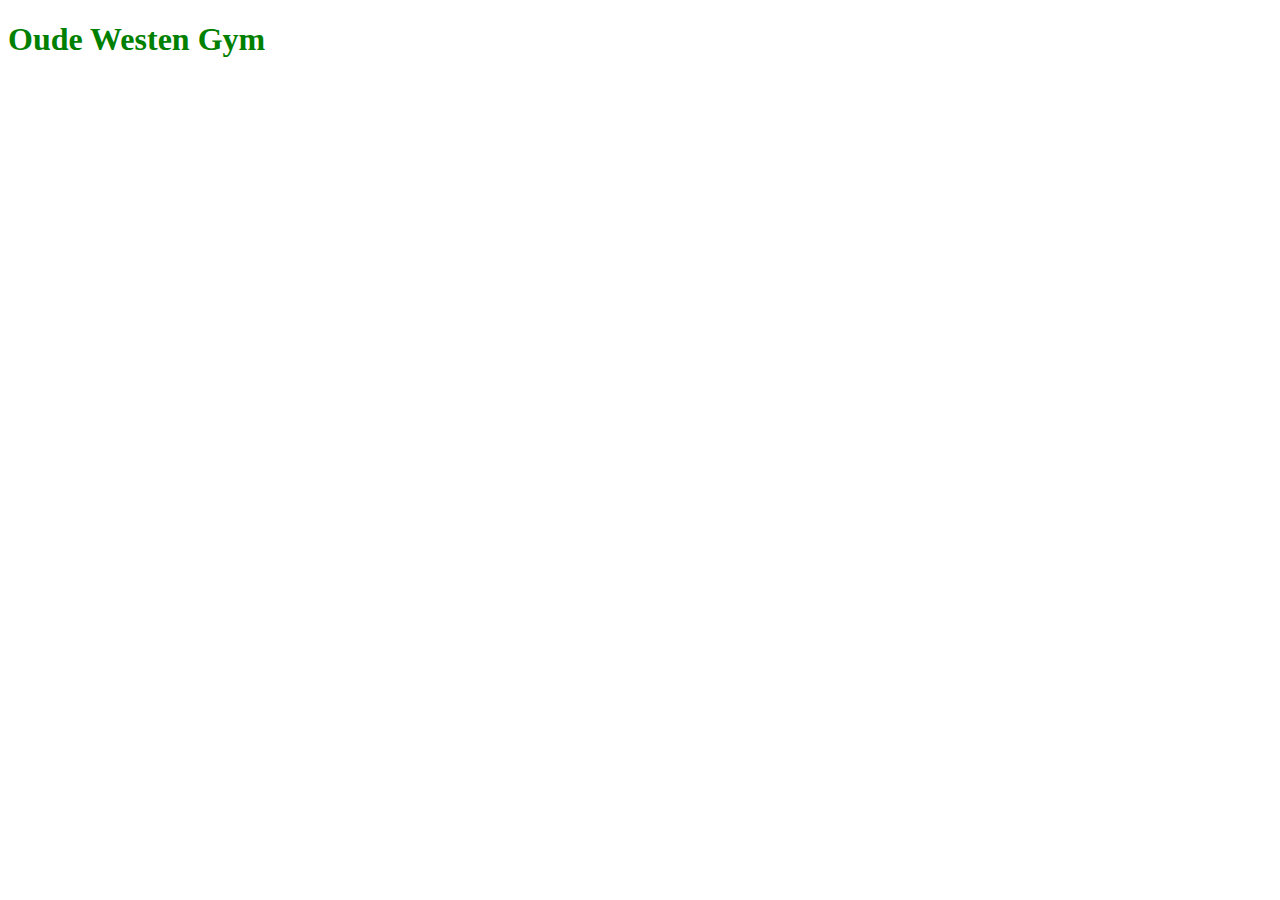
<file: p1-javascript-imrane010/index.html>
<!DOCTYPE html>
<html lang="en">
<head>
    <meta charset="UTF-8">
    <meta name="viewport" content="width=device-width, initial-scale=1.0">
    <title>Document</title>
</head>
<body>
<h1 id="titles">Oude Westen Gym</h1>


    <script src="app.js"></script>
</body>
</html>
</file>
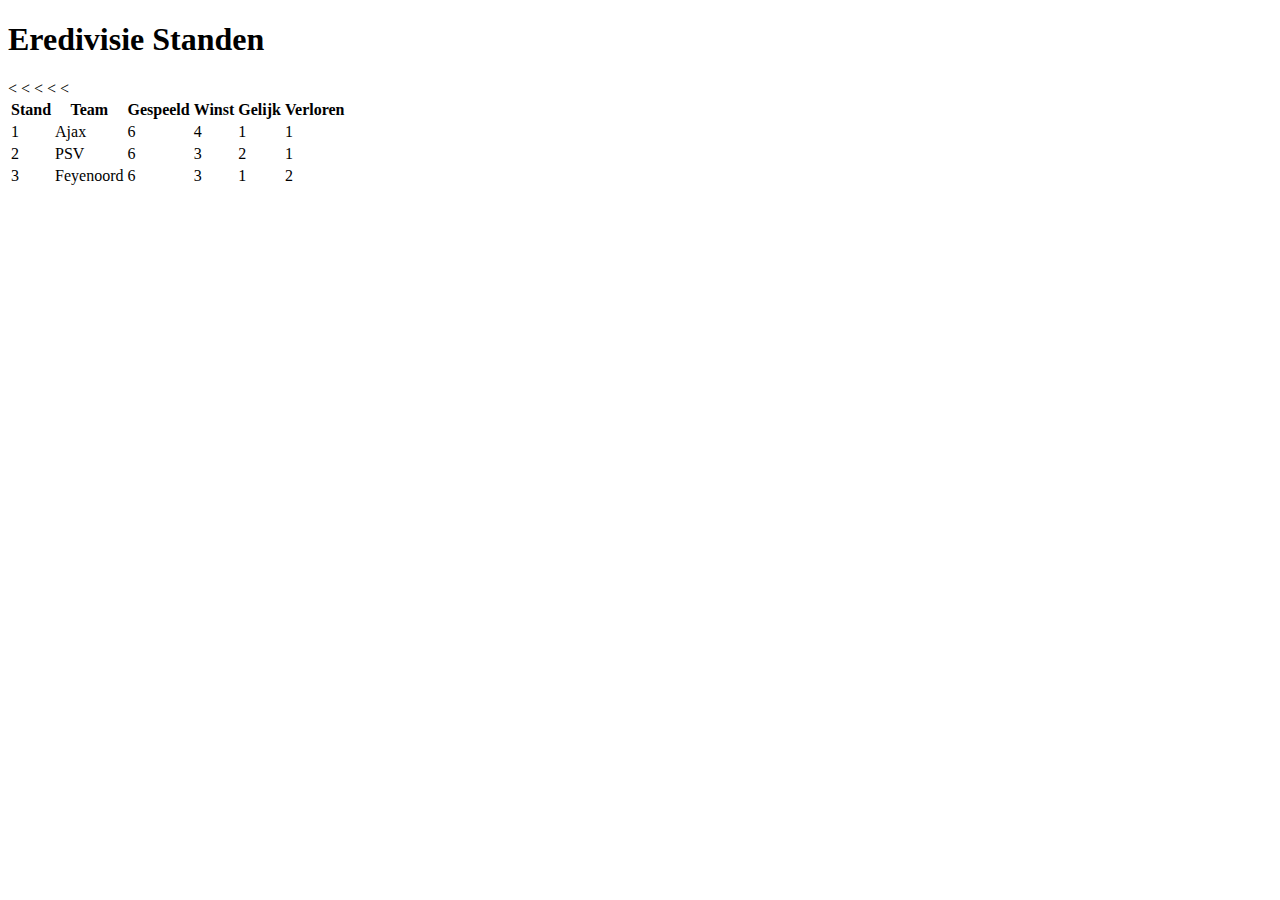
<file: eredivisie.html>
<!DOCTYPE html>
<html lang="nl">
<head>
    <meta charset="UTF-8">
    <meta name="viewport" content="width=device-width, initial-scale=1.0">
    <title>Eredivisie Standen</title>
</head>
<body>
    <h1>Eredivisie Standen</h1>
    <table>
        
       
<tr>
            <th>Stand</th>
            <th>Team</th>
            <th>Gespeeld</th>
            <th>Winst</th>
            <th>Gelijk</th>
            
            <
<th>Verloren</th>
        
        </tr
</tr>
        
        <
<tr>
            <td>1</td>
            
            <
<td>Ajax</td>
            <td>6</td>
            
           
<td>4</td>
            <td>1</td>
            
           
<td>1</td>
        </tr>
        <tr>
            <td>2</td>
            <td>PSV</td>
            
           
<td>6</td>
            
            <
<td>3</td>
            <td>2</td>
            <td>1</td>
        </tr>
        <tr>
            
           
<td>3</td>
            
            <
<td>Feyenoord</td>
            <td>6</td>
            <td>3</td>
            <td>1</td>
            <td>2</td>
        
        </tr
</tr>
        <!-- Voeg hier meer rijen toe met de gegevens van andere teams -->
    
   
</table>
</body>
</html>
</file>
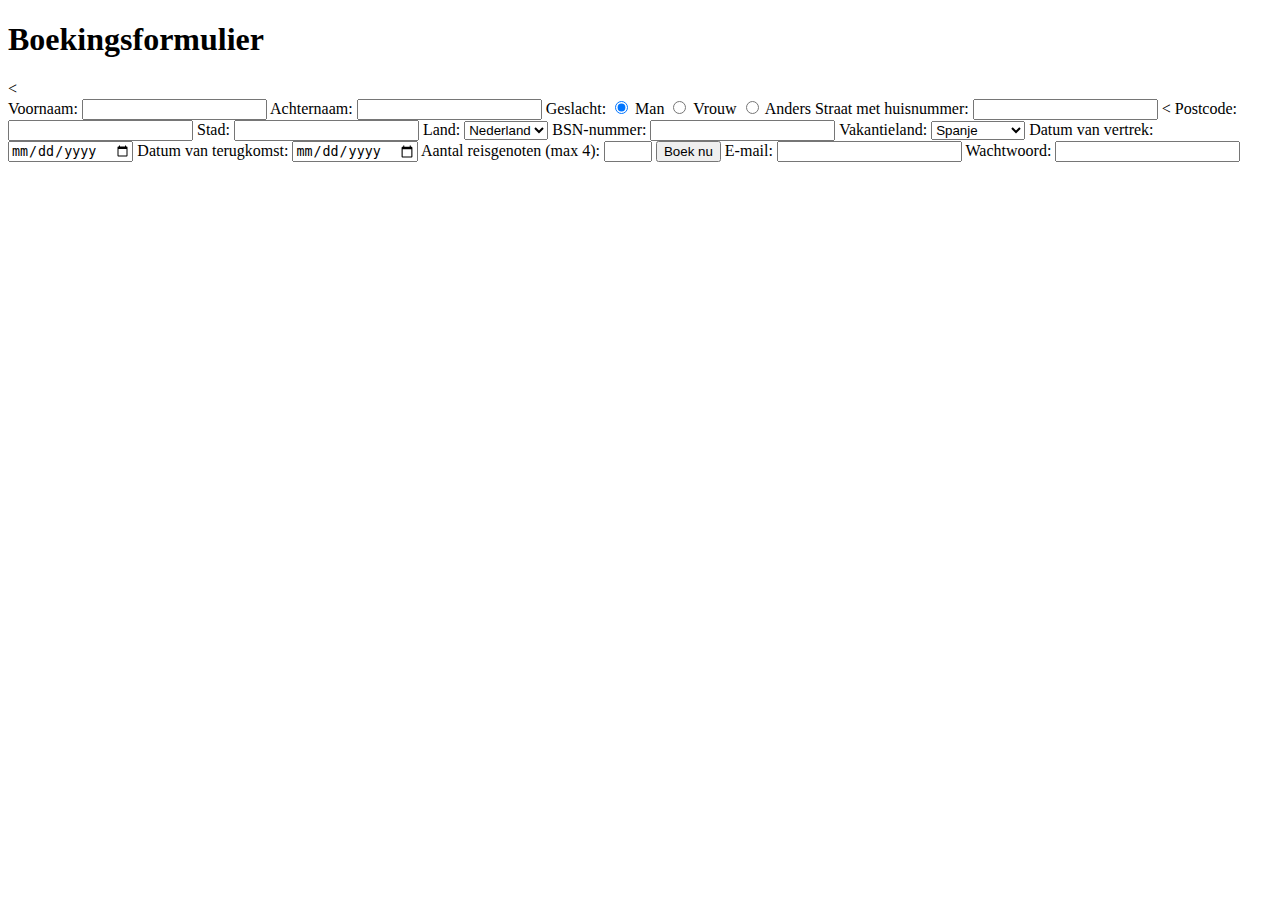
<file: opdracht3.2.html>
<!DOCTYPE html>
<html lang="nl">
<head>
    <meta charset="UTF-8">
    <meta name="viewport" content="width=device-width, initial-scale=1.0">
    
   
<title>Boekingsformulier</title>
</head>
<body>
    <h1>Boekingsformulier</h1>
    
    <
<form action="#" method="post">
        <!-- Persoonlijke informatie -->
        <label for="voornaam">Voornaam:</label>
        <input type="text" id="voornaam" name="voornaam" required pattern="[A-Za-z]+" title="Voornaam mag geen cijfers bevatten">

        

       
<label for="achternaam">Achternaam:</label>
        <input type="text" id="achternaam" name="achternaam" required pattern="[A-Za-z]+" title="Achternaam mag geen cijfers bevatten">

        <label>Geslacht:</label>
        <input type="radio" id="man" name="geslacht" value="man" checked>
        <label for="man">Man</label>
        <input type="radio" id="vrouw" name="geslacht" value="vrouw">
        <label for="vrouw">Vrouw</label>
        <input type="radio" id="anders" name="geslacht" value="anders">
        <label for="anders">Anders</label>

        <!-- Adresinformatie -->
        <label for="straat">Straat met huisnummer:</label>
        <input type="text" id="straat" name="straat" required>

        

        <
<label for="postcode">Postcode:</label>
        <input type="text" id="postcode" name="postcode" required>

        <label for="stad">Stad:</label>
        <input type="text" id="stad" name="stad" required>

        <label for="land">Land:</label>
        <select id="land" name="land" required>
            <option value="Nederland">Nederland</option>
            <option value="België">België</option>
            <option value="Frankrijk">Frankrijk</option>
            <!-- Voeg hier meer landen toe -->
        </select>

        <!-- BSN-nummer -->
        <label for="bsn">BSN-nummer:</label>
        <input type="text" id="bsn" name="bsn" required maxlength="9" pattern="[0-9]{9}" title="BSN-nummer mag niet meer dan 9 cijfers bevatten">

        <!-- Vakantieland -->
        <label for="vakantieland">Vakantieland:</label>
        <select id="vakantieland" name="vakantieland" required>
            <option value="Spanje">Spanje</option>
            <option value="Italië">Italië</option>
            <option value="Griekenland">Griekenland</option>
            <!-- Voeg hier meer landen toe -->
        </select>

        <!-- Vertrek- en terugkeerdatum -->
        <label for="vertrekdatum">Datum van vertrek:</label>
        <input type="date" id="vertrekdatum" name="vertrekdatum" min="<?php echo date('Y-m-d'); ?>" required>

        <label for="terugkeerdatum">Datum van terugkomst:</label>
        <input type="date" id="terugkeerdatum" name="terugkeerdatum" required>

        <!-- Aantal reisgenoten -->
        <label for="aantalReisgenoten">Aantal reisgenoten (max 4):</label>
        <input type="number" id="aantalReisgenoten" name="aantalReisgenoten" required min="0" max="4">

        <!-- Verzendknop -->
        <input type="submit" value="Boek nu">

        <!-- Account aanmaken -->
        <label for="email">E-mail:</label>
        <input type="email" id="email" name="email" required>

        <label for="wachtwoord">Wachtwoord:</label>
        <input type="password" id="wachtwoord" name="wachtwoord" required>

    </form>
</body>
</html>
</file>
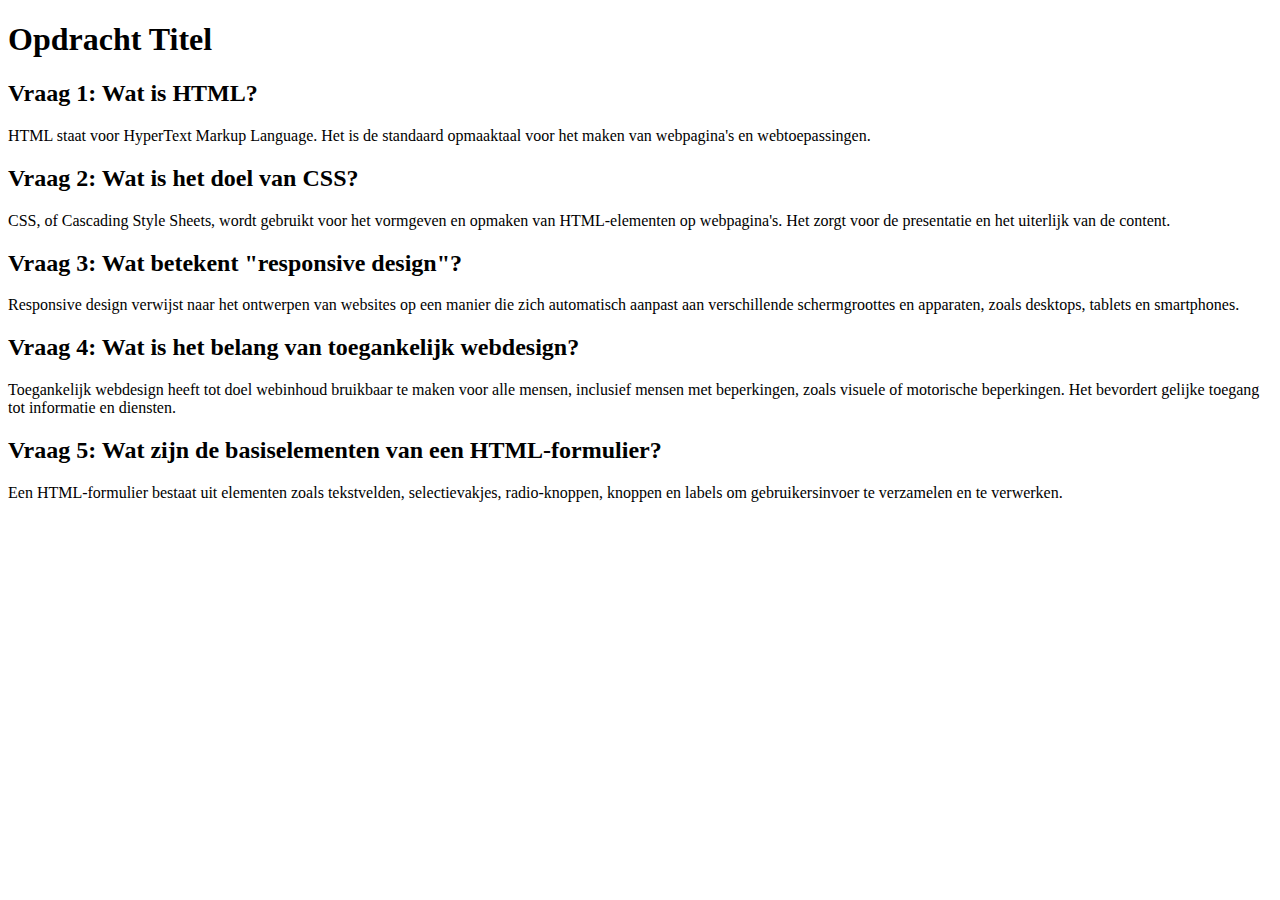
<file: opdracht3.html>
<!DOCTYPE html>
<html lang="nl">
<head>
    <meta charset="UTF-8">
    <meta name="viewport" content="width=device-width, initial-scale=1.0">
    <title>Opdracht - Vragen en Antwoorden</title>
</head>
<body>
    
   
<h1>Opdracht Titel</h1>

    

<h2>Vraag 1: Wat is HTML?</h2>
    <p>HTML staat voor HyperText Markup Language. Het is de standaard opmaaktaal voor het maken van webpagina's en webtoepassingen.</p>

    <h2>Vraag 2: Wat is het doel van CSS?</h2>
    <p>CSS, of Cascading Style Sheets, wordt gebruikt voor het vormgeven en opmaken van HTML-elementen op webpagina's. Het zorgt voor de presentatie en het uiterlijk van de content.</p>

    <h2>Vraag 3: Wat betekent "responsive design"?</h2>
    <p>Responsive design verwijst naar het ontwerpen van websites op een manier die zich automatisch aanpast aan verschillende schermgroottes en apparaten, zoals desktops, tablets en smartphones.</p>

    <h2>Vraag 4: Wat is het belang van toegankelijk webdesign?</h2>
    <p>Toegankelijk webdesign heeft tot doel webinhoud bruikbaar te maken voor alle mensen, inclusief mensen met beperkingen, zoals visuele of motorische beperkingen. Het bevordert gelijke toegang tot informatie en diensten.</p>

    

   
<h2>Vraag 5: Wat zijn de basiselementen van een HTML-formulier?</h2>
    <p>Een HTML-formulier bestaat uit elementen zoals tekstvelden, selectievakjes, radio-knoppen, knoppen en labels om gebruikersinvoer te verzamelen en te verwerken.</p>
</body>
</html>
</file>
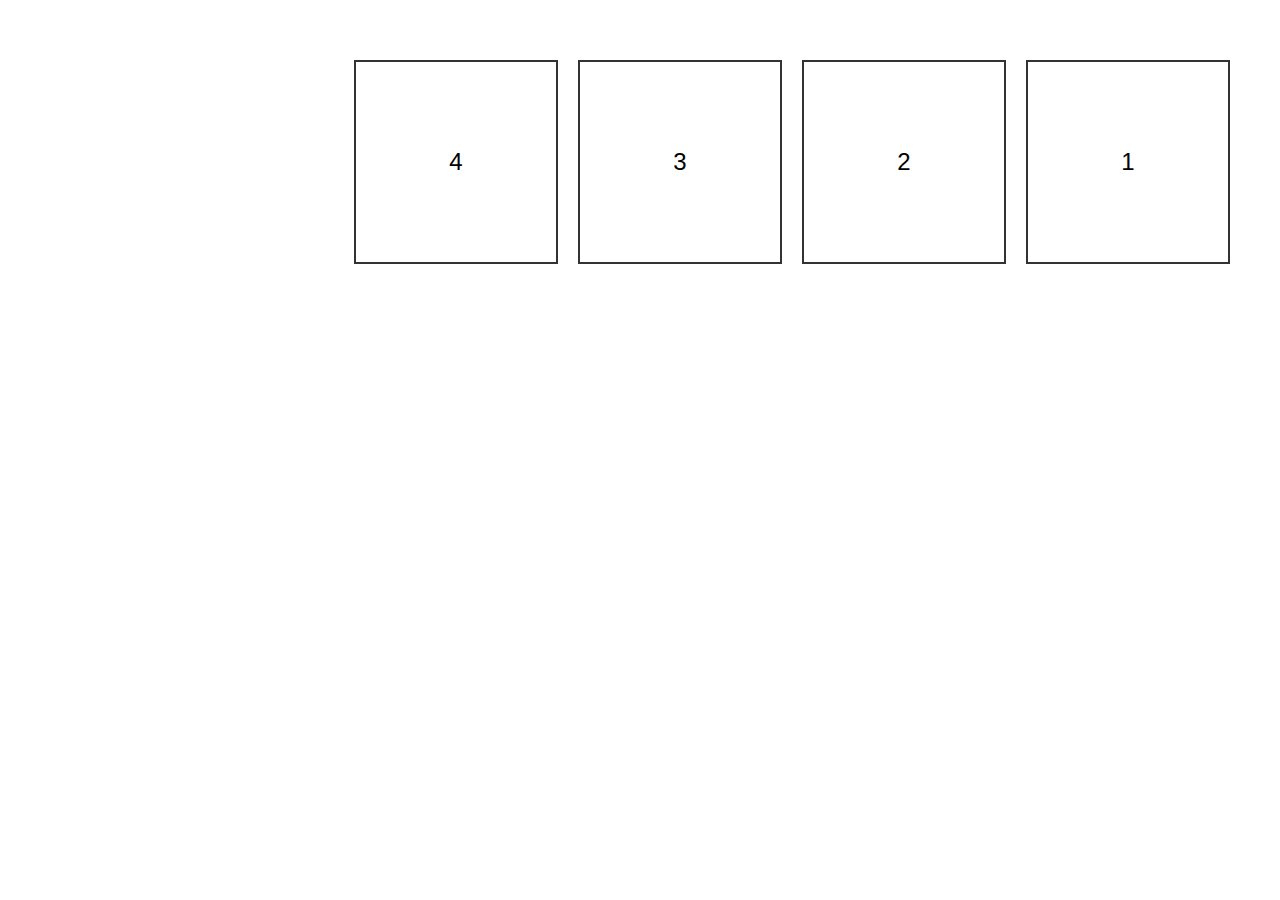
<file: opdracht6.html>
<!DOCTYPE html>
<html lang="en">
<head>
    <meta charset="UTF-8">
    <meta name="viewport" content="width=device-width, initial-scale=1.0">
    <link rel="stylesheet" href="style.css">
    <title>Flexbox Oefening</title>
</head>
<body>
    <div class="container">
        <div class="box">1</div>
        <div class="box">2</div>
        <div class="box">3</div>
        <div class="box">4</div>
    </div>
</body>
</html>
</file>
<file: style.css>
/* styles.css */
body {
    margin: 0;
    font-family: Arial, sans-serif;
}

.container {
    display: flex;
    max-width: 1200px;
    margin: 50px auto;
}

.box {
    width: 200px;
    height: 200px;
    margin: 10px;
    display: flex;
    justify-content: center;
    align-items: center;
    font-size: 24px;
    border: 2px solid #333;
}

/* Bonus: Omgekeerde volgorde van blokjes */
.container {
    flex-direction: row-reverse;
}
</file>
